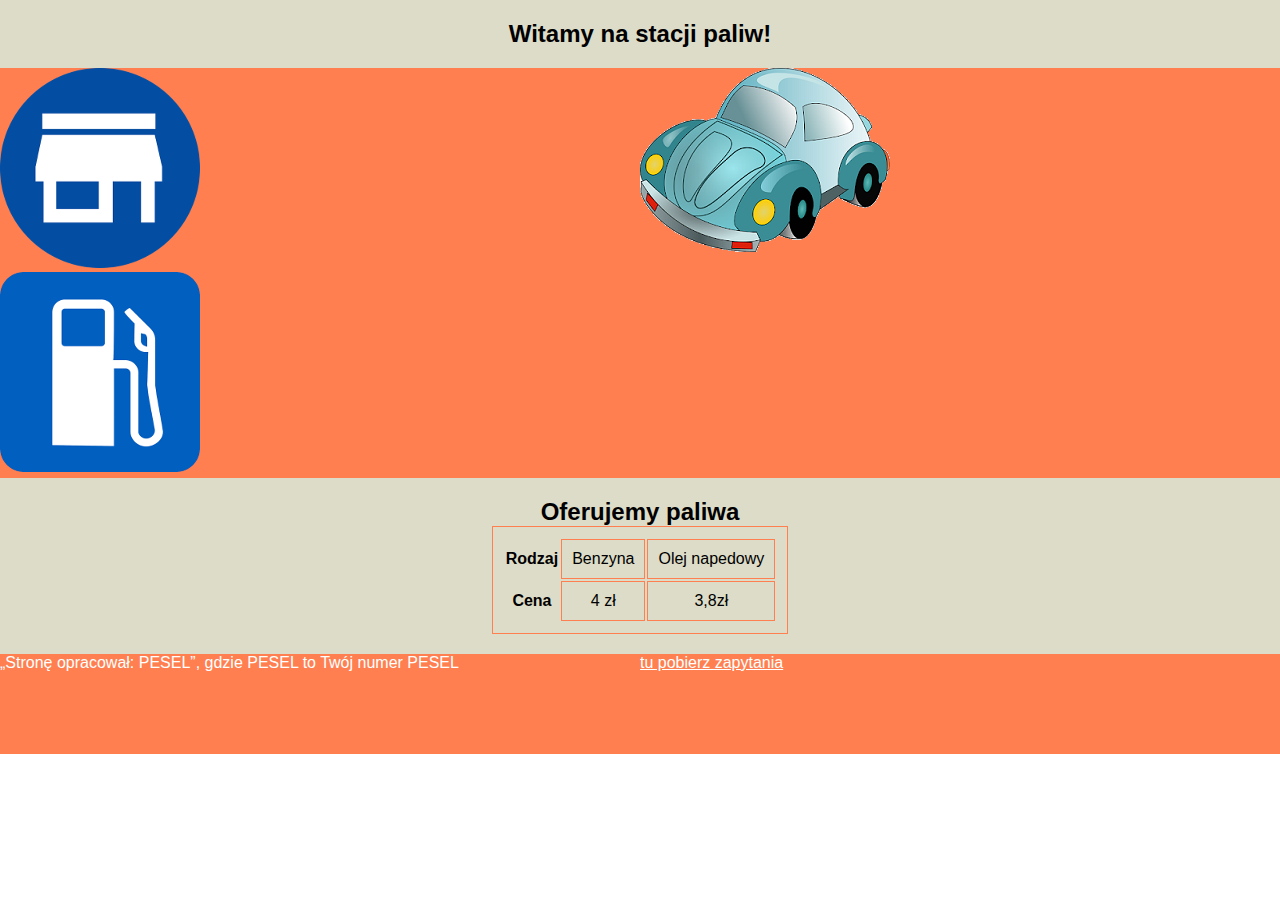
<file: egzaminJS_2020_01_02/index.html>
<!DOCTYPE html>
<html lang="en">
<head>
    <meta charset="UTF-8">
    <meta name="viewport" content="width=device-width, initial-scale=1.0">
    <title>Nasza stacja paliw</title>
    <link rel="stylesheet" href="styl4.css">
</head>
<body>
    <div class="baner">
        <h2>Witamy na stacji paliw!</h2>
    </div>
    <div class="lewy">
        <a href="index.html"><img src="home.png" alt=""></a>
        <a href="kalkulacja.html"><img src="znak.png" alt=""></a>
    </div>
    <div class="prawy">
        <img src="samochod.png" alt="grafika samochod">
    </div>
    <main>
        <h2>Oferujemy paliwa</h2>
        <table>
            <tr>
                <th>Rodzaj</th>
                <td>Benzyna</td>
                <td>Olej napedowy</td>
            </tr>
            <tr>
                <th>Cena</th>
                <td>4 zł</td>
                <td>3,8zł</td>
            </tr>
        </table>
    </main>
    <div class="stopki">
    <div class="stopkaLewo">
        „Stronę opracował: PESEL”, gdzie PESEL to
Twój numer PESEL
    </div>
    <div class="stopkaPrawo">
        <a href="kwarendy.txt">tu pobierz zapytania</a>
    </div>
</div>
</body>
</html>
</file>
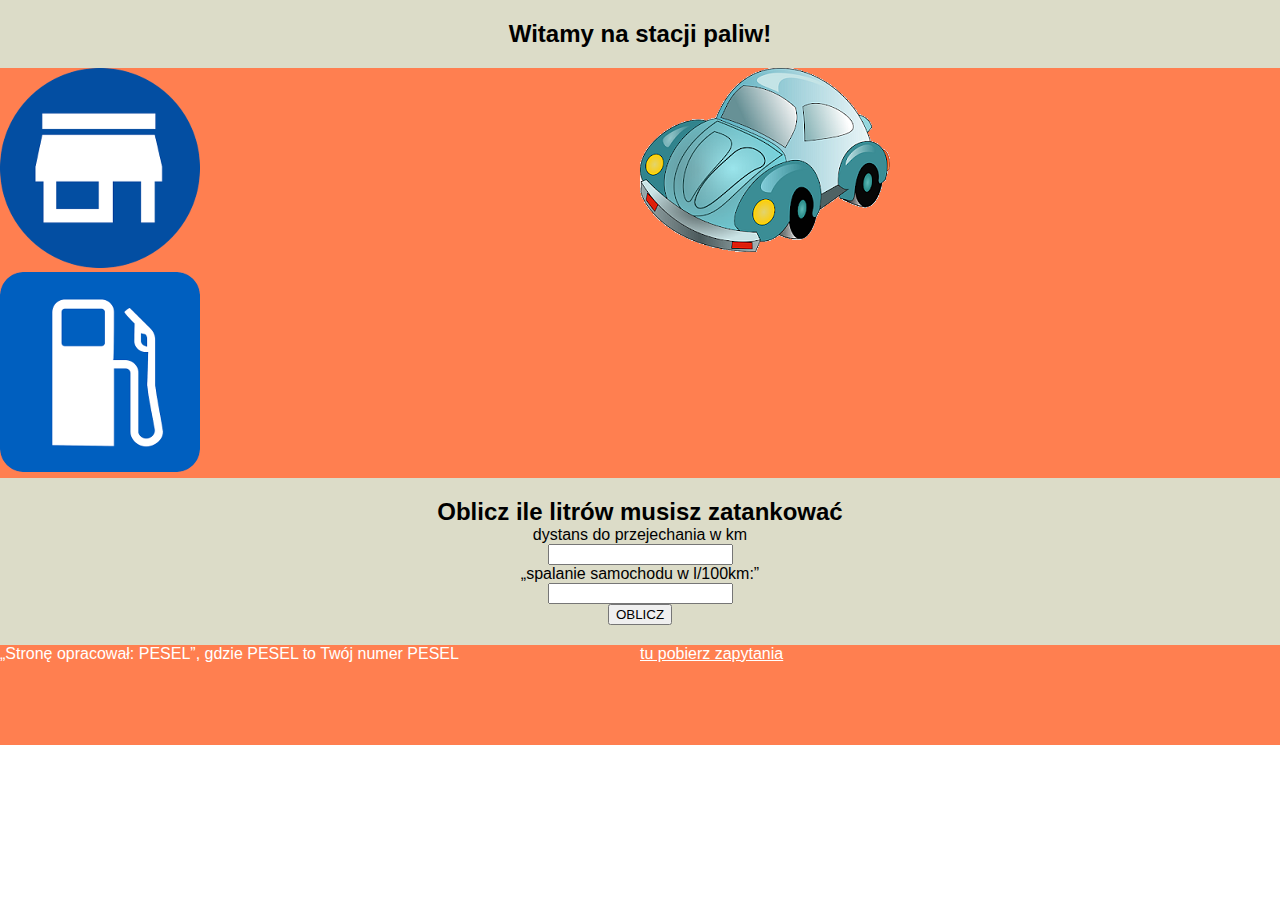
<file: egzaminJS_2020_01_02/kalkulacja.html>
<!DOCTYPE html>
<html lang="en">
<head>
    <meta charset="UTF-8">
    <meta name="viewport" content="width=device-width, initial-scale=1.0">
    <title>Nasza stacja paliw</title>
    <link rel="stylesheet" href="styl4.css">
</head>
<body>
    <div class="baner">
        <h2>Witamy na stacji paliw!</h2>
    </div>
    <div class="lewy">
        <a href="index.html"><img src="home.png" alt=""></a>
        <a href="kalkulacja.html"><img src="znak.png" alt=""></a>
    </div>
    <div class="prawy">
        <img src="samochod.png" alt="grafika samochod">
    </div>
    <main>
        <h2>Oblicz ile litrów musisz zatankować</h2>
        dystans do przejechania w km<input type="number" id="dystans">
        „spalanie samochodu w l/100km:”<input type="number" id="spalanie">
        <input type="button" value="OBLICZ" onclick="obliczenia()">
        <p id="ile"></p>
    </main>
    <script>
        function obliczenia(){
            var dystans = document.getElementById("dystans").value;
            var spalanie = document.getElementById("spalanie").value;
            var potrzebna_ilosc = (dystans*spalanie)/100;
            document.getElementById("ile").innerHTML = "Potrzbujesz: " + potrzebna_ilosc + " litrów paliwa";
        }
    </script>
    <div class="stopkaLewo">
        „Stronę opracował: PESEL”, gdzie PESEL to
Twój numer PESEL
    </div>
    <div class="stopkaPrawo">
        <a href="kwarendy.txt">tu pobierz zapytania</a>
    </div>
</body>
</html>
</file>
<file: egzaminJS_2020_01_02/styl4.css>
*{
    font-family: Arial;
    margin: 0;
}
.prawy, .lewy{
    background-color: rgb(255, 127, 80);
    color: white;
    width: 50%;
    height: 410px;
}
.prawy{
    float: right;
}
.lewy{
    float: left;
    display: flex;
    flex-direction: column;
}
.baner, main{
    background-color: rgb(220, 220, 200);
    padding: 20px;
    text-align: center;
    display: flex;
    flex-direction: column;
    align-items: center;

}
.stopkaLewo, .stopkaPrawo{
    background-color: rgb(255, 127, 80);
    color: white;
    width: 50%;
    height: 100px;
}
.stopkaPrawo{
    float: right;
}
.stopkaLewo{
    float: left;
}
.stopki{
    display: flex;

}
table, tr, td{
    border: 1px, solid, rgb(255, 127, 80);
    padding: 10px;
    text-align: center;
}
a{
    color: white;
}
input{
    max-width: 500px;
}
</file>
